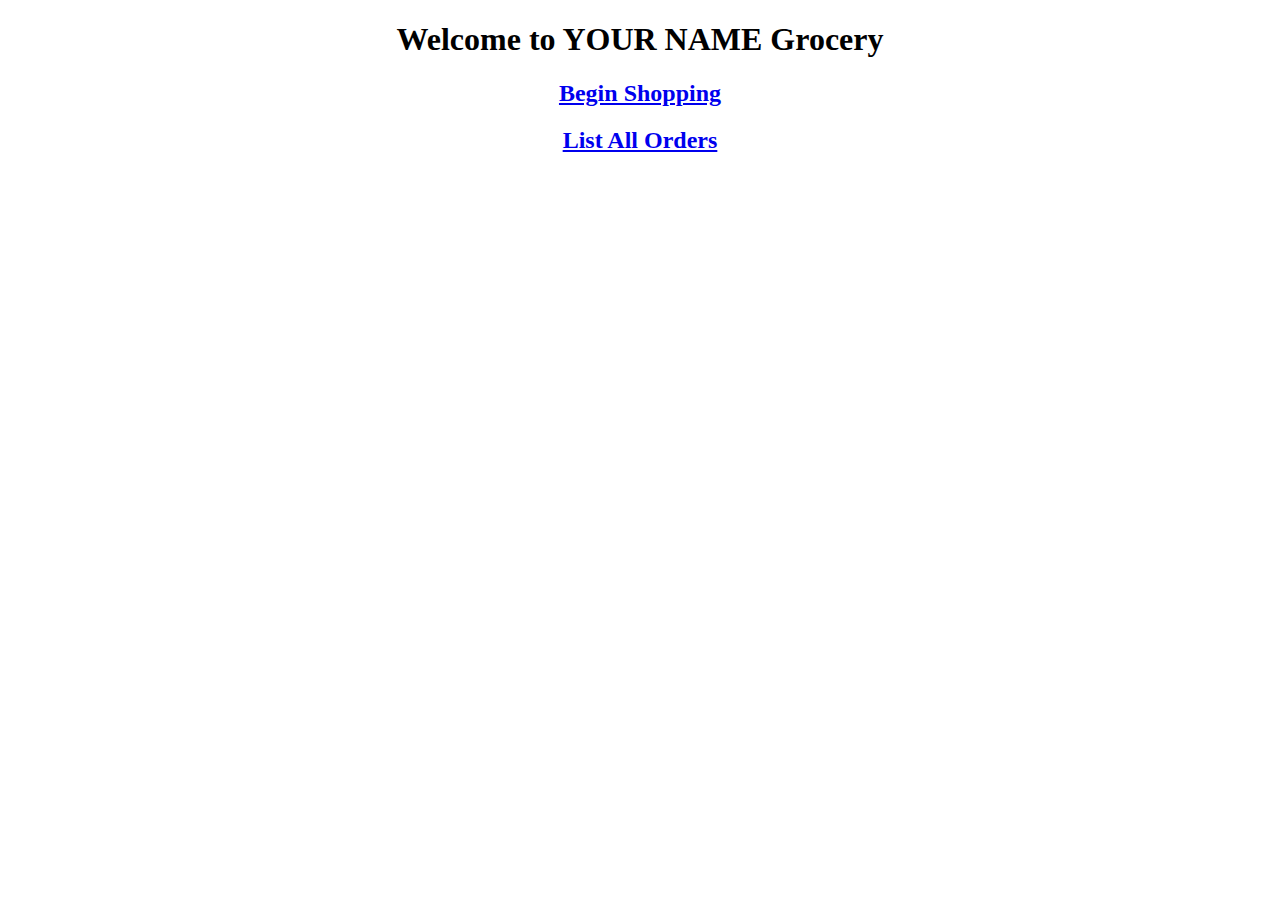
<file: shop.html>
<!DOCTYPE html>
<html>
<head>
        <title>YOUR NAME Grocery Main Page</title>
</head>
<body>
<h1 align="center">Welcome to YOUR NAME Grocery</h1>

<h2 align="center"><a href="listprod.php">Begin Shopping</a></h2>

<h2 align="center"><a href="listorder.php">List All Orders</a></h2>

</body>
</head>
</file>
